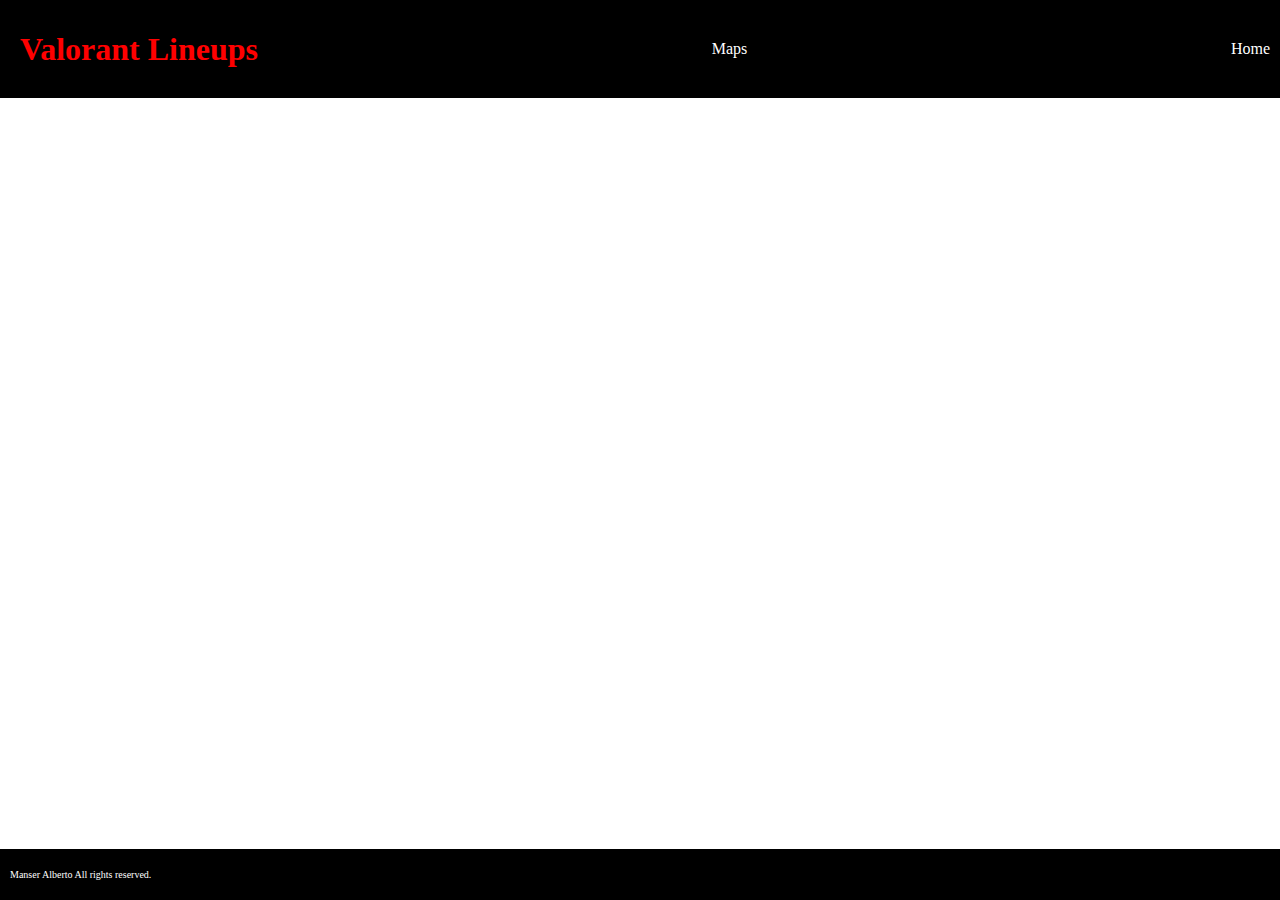
<file: index.html>
<!DOCTYPE html>
<html lang="en">
<head>
  <title>Valorant Lineups</title>
  <link rel="stylesheet" type="text/css" href="styles.css">
    <style>

        body {
        background-image: url('https://prod.assets.earlygamecdn.com/images/valorant-all-agents.jpg?x=0.5&y=0.5');
            background-repeat: no-repeat;
            background-size: cover;
            margin: 0;
            padding: 0;
            align-items: center;
        }
        h2  {
        font-size: 48px;
      }
      .centered-text {
        position: absolute;
        top: 50%;
        left: 50%;
        transform: translate(-50%, -50%);
        text-align: center;
        color: white;
        font-size: 24px;
        font-weight: bold;
      } 
      </style>


    <meta charset="UTF-8">
    <meta name="viewport" content="width=device-width, initial-scale=1.0">
    <title>Document</title>


    <script>
      function toggleDropdown() {
          var dropdownContent = document.getElementById("dropdownContent");
          dropdownContent.style.display = (dropdownContent.style.display === "block") ? "none" : "block";
      }
  </script>


</head>
<body>
    <header>
        <h1>Valorant Lineups</h1>
        <div class="dropdown">
          <div class="button-link dropdown-label" onclick="toggleDropdown()">Maps</div>
          <div class="dropdown-content" id="dropdownContent">
              <a href="Map1.html">Ascent</a>
              <a href="Map2.html">Bind</a>
              <a href="Map3.html">Haven</a>
              <a href="Map4.html">Pearl</a>
              <a href="Map5.html">Fracture</a>
              <a href="Map6.html">Split</a>
              <a href="Map7.html">Lotus</a>
          </div>
      </div>
      <a class="Home-button" href="index.html">Home</a>
    </header>
    <div class="centered-text">
      <h2>General Information</h2>
      <p>There are many lineups in Valorant, too many to list here so i will only show you some for 4 Agents 
      which are heavily reliant on lineups for certain situations. We will focus on 1 Agent at the moment: Sova.
      Sova is heavily reliant on lineups for both his recon darts and his shock darts. Because of there beein too many lineups we will focus on recon darts.
      
      </p>
    </div>
</body>
<footer class="footer">
  <p>Manser Alberto     All rights reserved.</p>
</footer>

</html>
</file>
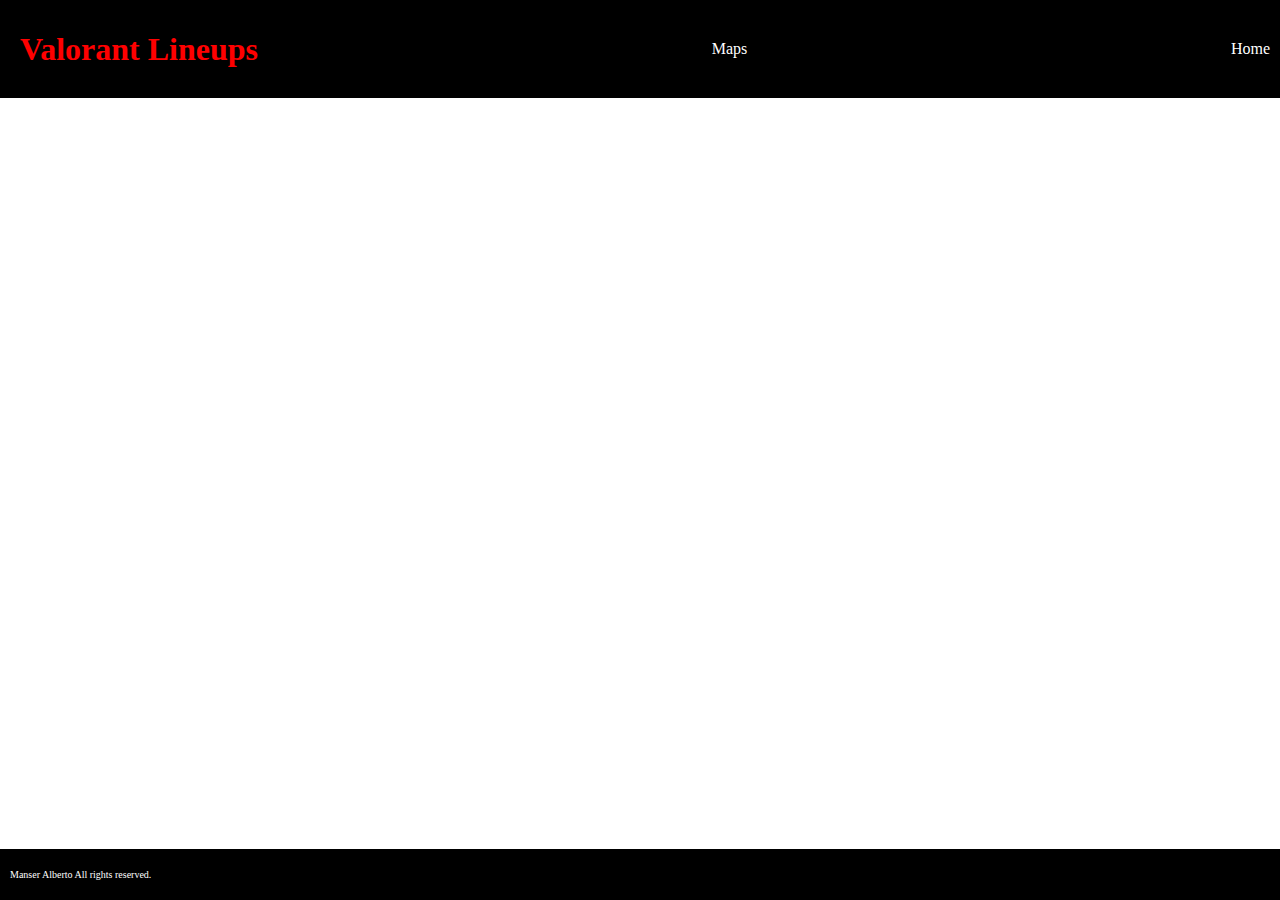
<file: Mainpage.html>
<!DOCTYPE html>
<html lang="en">
<head>
  <title>Valorant Lineups</title>
  <link rel="stylesheet" type="text/css" href="styles.css">
    <style>

        body {
        background-image: url('https://prod.assets.earlygamecdn.com/images/valorant-all-agents.jpg?x=0.5&y=0.5');
            background-repeat: no-repeat;
            background-size: cover;
            margin: 0;
            padding: 0;
            align-items: center;
        }
        h2  {
        font-size: 48px;
      }
      .centered-text {
        position: absolute;
        top: 50%;
        left: 50%;
        transform: translate(-50%, -50%);
        text-align: center;
        color: white;
        font-size: 24px;
        font-weight: bold;
      } 
      </style>


    <meta charset="UTF-8">
    <meta name="viewport" content="width=device-width, initial-scale=1.0">
    <title>Document</title>


    <script>
      function toggleDropdown() {
          var dropdownContent = document.getElementById("dropdownContent");
          dropdownContent.style.display = (dropdownContent.style.display === "block") ? "none" : "block";
      }
  </script>


</head>
<body>
    <header>
        <h1>Valorant Lineups</h1>
        <div class="dropdown">
          <div class="button-link dropdown-label" onclick="toggleDropdown()">Maps</div>
          <div class="dropdown-content" id="dropdownContent">
              <a href="Map1.html">Ascent</a>
              <a href="Map2.html">Bind</a>
              <a href="Map3.html">Haven</a>
              <a href="Map4.html">Pearl</a>
              <a href="Map5.html">Fracture</a>
              <a href="Map6.html">Split</a>
              <a href="Map7.html">Lotus</a>
          </div>
      </div>
      <a class="Home-button" href="Mainpage.html">Home</a>
    </header>
    <div class="centered-text">
      <h2>General Information</h2>
      <p>There are many lineups in Valorant, too many to list here so i will only show you some for 4 Agents 
      which are heavily reliant on lineups for certain situations. We will focus on 1 Agent at the moment: Sova.
      Sova is heavily reliant on lineups for both his recon darts and his shock darts. Because of there beein too many lineups we will focus on recon darts.
      
      </p>
    </div>
</body>
<footer class="footer">
  <p>Manser Alberto     All rights reserved.</p>
</footer>

</html>
</file>
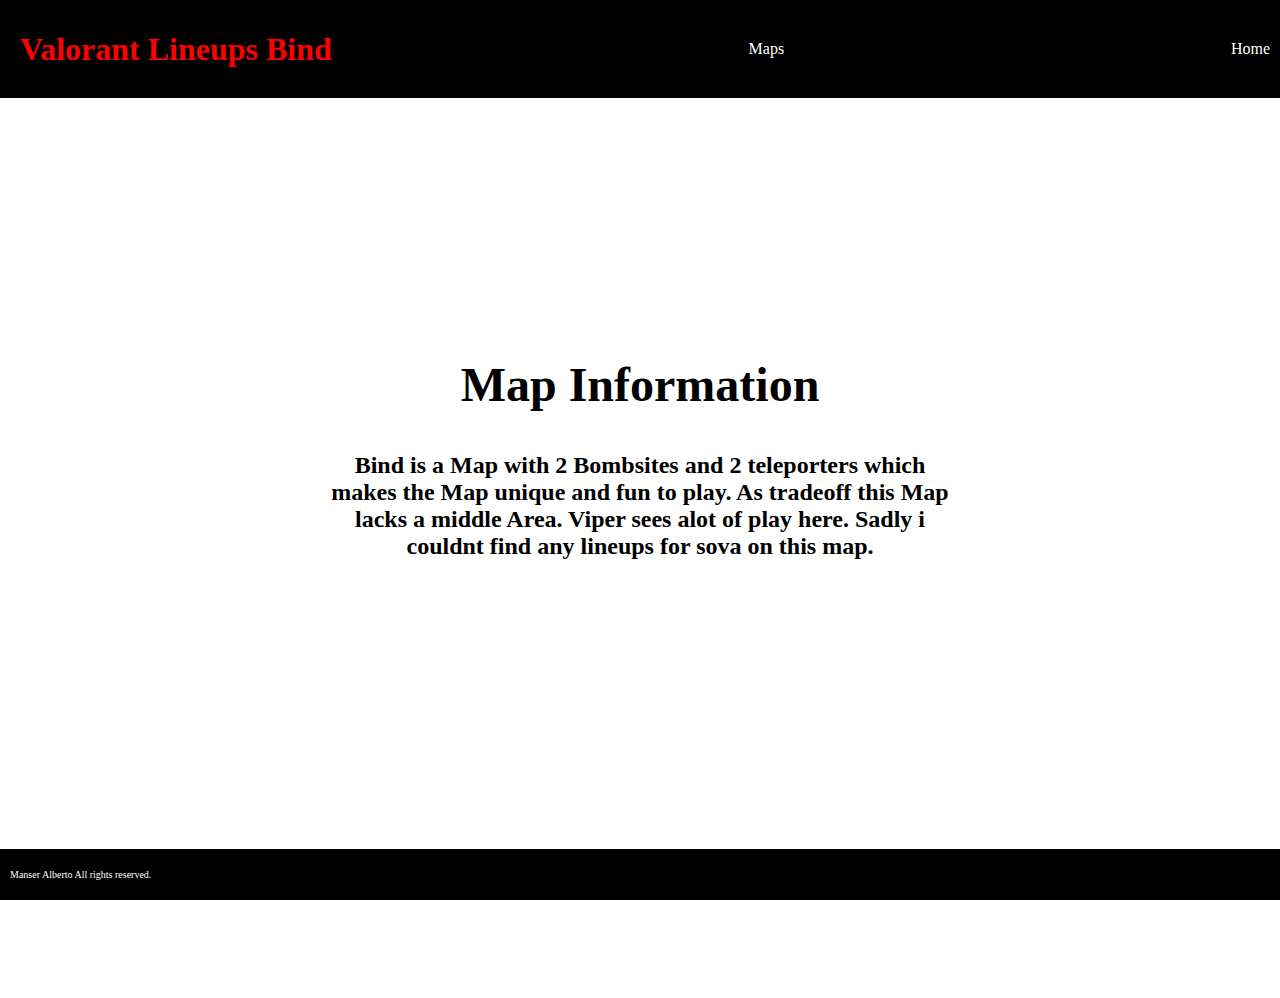
<file: Map2.html>
<!DOCTYPE html>
<html lang="en">
<head>
    <link rel="stylesheet" type="text/css" href="styles.css">

    <style>
        .background-image {
            position: relative;
            background-image: url('https://static.wikia.nocookie.net/valorant/images/2/23/Loading_Screen_Bind.png');
            background-repeat: no-repeat;
            background-size: cover;
            align-items: center;
            height: 100vh;
            display: flex;
            flex-direction: column;
        }
        h2  {
            color: black;
            font-size: 48px;
        }
        .centered-text {
            position: absolute;
            top: 50%;
            left: 50%;
            transform: translate(-50%, -50%);
            text-align: center;
            color: black;
            font-size: 24px;
            font-weight: bold;
        }
      </style>


    <meta charset="UTF-8">
    <meta name="viewport" content="width=device-width, initial-scale=1.0">
    <title>Document</title>


    <script>
      function toggleDropdown() {
          var dropdownContent = document.getElementById("dropdownContent");
          dropdownContent.style.display = (dropdownContent.style.display === "block") ? "none" : "block";
      }
  </script>


</head>
<body>
    <header>
        <h1>Valorant Lineups Bind</h1>
        <div class="dropdown">
            <div class="button-link dropdown-label" onclick="toggleDropdown()">Maps</div>
          <div class="dropdown-content" id="dropdownContent">
            <a href="Map1.html">Ascent</a>
            <a href="Map3.html">Haven</a>
            <a href="Map4.html">Pearl</a>
            <a href="Map5.html">Fracture</a>
            <a href="Map6.html">Split</a>
            <a href="Map7.html">Lotus</a>
          </div>
      </div>
      <a class="Home-button" href="index.html">Home</a>
    </header>
    <div class="background-image"></div>
    <div class="centered-text">
        <h2>Map Information</h2>
        <p> Bind is a Map with 2 Bombsites and 2 teleporters which makes the Map unique and fun to play. 
            As tradeoff this Map lacks a middle Area. Viper sees alot of play here. Sadly i couldnt find any lineups for sova on this map.
        </p>
      </div>
</body>
<footer class="footer">
    <p>Manser Alberto     All rights reserved.</p>
  </footer>
</html>
</file>
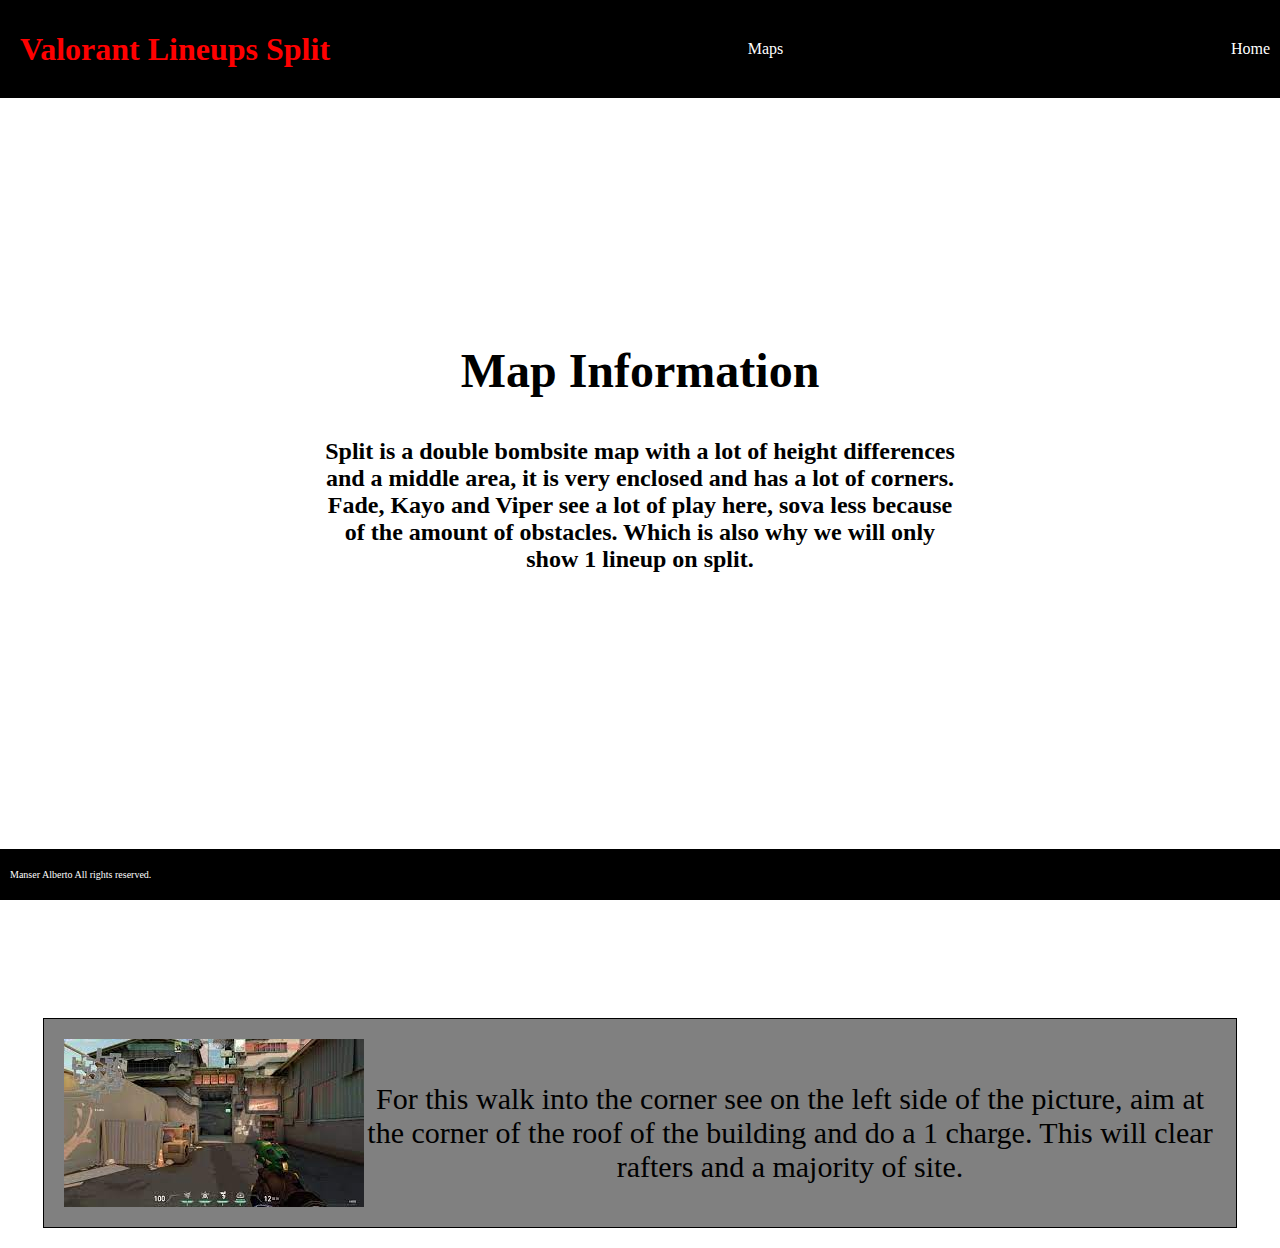
<file: Map6.html>
<!DOCTYPE html>
<html lang="en">
<head>
    <link rel="stylesheet" type="text/css" href="styles.css">
    <style>
        .background-image {
            position: relative;
            background-image: url('https://static.wikia.nocookie.net/valorant/images/d/d6/Loading_Screen_Split.png/revision/latest?cb=20230411161807');
            background-repeat: no-repeat;
            background-size: cover;
            align-items: center;
            height: 100vh;
            display: flex;
            flex-direction: column;
        }
        h2  {
            color: black;
            font-size: 48px;
        }
        .centered-text {
            position: absolute;
            top: 50%;
            left: 50%;
            transform: translate(-50%, -50%);
            text-align: center;
            color: black;
            font-size: 24px;
            font-weight: bold;
        }
      </style>


    <meta charset="UTF-8">
    <meta name="viewport" content="width=device-width, initial-scale=1.0">
    <title>Document</title>


    <script>
      function toggleDropdown() {
          var dropdownContent = document.getElementById("dropdownContent");
          dropdownContent.style.display = (dropdownContent.style.display === "block") ? "none" : "block";
      }
  </script>


</head>
<body>
    <header>
        <h1>Valorant Lineups Split</h1>
        <div class="dropdown">
            <div class="button-link dropdown-label" onclick="toggleDropdown()">Maps</div>
          <div class="dropdown-content" id="dropdownContent">
            <a href="Map1.html">Ascent</a>
            <a href="Map2.html">Bind</a>
            <a href="Map3.html">Haven</a>
            <a href="Map4.html">Pearl</a>
            <a href="Map5.html">Fracture</a>
            <a href="Map7.html">Lotus</a>
          </div>
      </div>
      <a class="Home-button" href="index.html">Home</a>
    </header>
    <div class="background-image"></div>
    <div class="centered-text">
        <h2>Map Information</h2>
        <p> Split is a double bombsite map with a lot of height differences and a middle area, it is very enclosed and has a lot of corners.
            Fade, Kayo and Viper see a lot of play here, sova less because of the amount of obstacles. Which is also why we will only show 1 lineup on split.
        </p>
      </div>
      <div class="box">
        <img src="[data-uri]">
        <p>For this walk into the corner see on the left side of the picture, aim at the corner of the roof of the building and do a 1 charge.
             This will clear rafters and a majority of site.
        </p>
    </div>
</body>
<footer class="footer">
    <p>Manser Alberto     All rights reserved.</p>
  </footer>
</html>
</file>
<file: styles.css>
body {
    margin: 0;
    padding: 0;
}   
    header {
      background-color: black;
      padding: 20px;
      display: flex;
      justify-content: space-between;
      align-items: center;
      position: relative;
      width: 100%;
    }
    h1 {
      color: red;
      margin: 0;
    }
    .active {
      background-color: white;
    }
    .inactive  {
      background-color: gray;
    }
    .button-link {
      display:inline-block;
      padding: 10px 20px;
      color: white;
      text-decoration: none;
      border: none;
    }
    .Home-button {
      display:inline-block;
      padding: 20px 30px;
      color: white;
      text-decoration: none;
      border: none;
    }
    .Home-button:hover {
        background-color: gray;
        
    }
    .dropdown {
        position: relative;
        display: inline-block;
    }
    .dropdown:hover .dropdown-label {
        background-color: gray;
    }
    .dropdown:hover .dropdown-content {
        display: block;
    }
    .dropdown-label {
        cursor: pointer;
    }
    .dropdown-content {
        display: none;
        position: absolute;
        background-color: rgb(124, 134, 138);
        min-width: 160px;
        z-index: 2;
        top: 100%;
        left: 0;
    }
    .dropdown-content a {
        color: white;
        padding: 12px 16px;
        text-decoration: none;
        display: block;
    }
    .footer {
        align-items: left;
        background-color: black;
        padding: 10px;
        text-align: left;
        font-size: 10px;
        color: white;
        position: fixed;
        bottom: 0%;
        width: 100%;
    }
    .box {
        background-color: gray;
        border: 1px solid black;
        padding: 20px;
        margin: 20px auto;
        width: 90%; 
        display: flex;
        align-items: center;
        text-align: center;
        font-size: 30px;
    }
    
    .box p {
        margin-bottom: 10px;
    }
    
    .box img {
        max-width: 80%;
        height: auto;
    }
</file>
